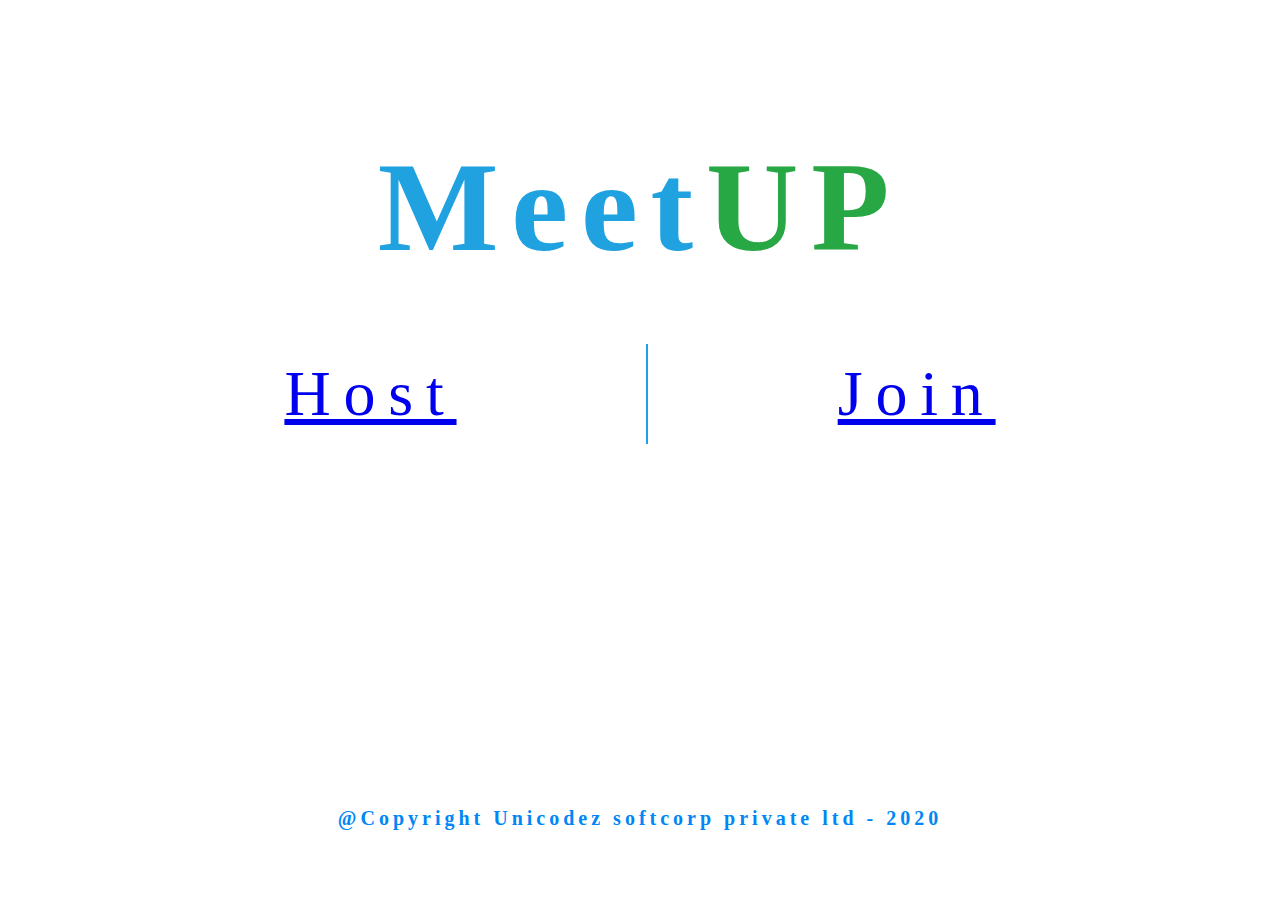
<file: index.html>
<html lang="en">
<head>
    <meta charset="UTF-8">
    <meta name="viewport" content="width=device-width, initial-scale=1.0">
    <link rel="stylesheet" href="https://stackpath.bootstrapcdn.com/bootstrap/4.5.0/css/bootstrap.min.css" integrity="sha384-9aIt2nRpC12Uk9gS9baDl411NQApFmC26EwAOH8WgZl5MYYxFfc+NcPb1dKGj7Sk" crossorigin="anonymous">
    <link rel="stylesheet" href="css/styles.css">
    <title>MeetUP-Video Conferencing</title>
</head>
<body>
    <header>
        <div class="heading heading-extra">
            <h1>Meet<span style="color: #28A745;">UP</span> </h1>
        </div>
    </header>
    
    <section>
        <div class="heading">
            <a href="MeetUP/pages/sign-up/signup.html" class="btn btn-outline-primary buttons">Host</a>
            <div class="vertical-line"></div>
            <a href="MeetUP/pages/join-meetup/join.html" class="btn btn-outline-success buttons">Join</a>
        </div>
    </section>
    
    <footer class="footer">
        <div>
            <h6> @Copyright Unicodez softcorp private ltd - 2020</h6>
        </div>  
    </footer>

</body>
</html>
</file>
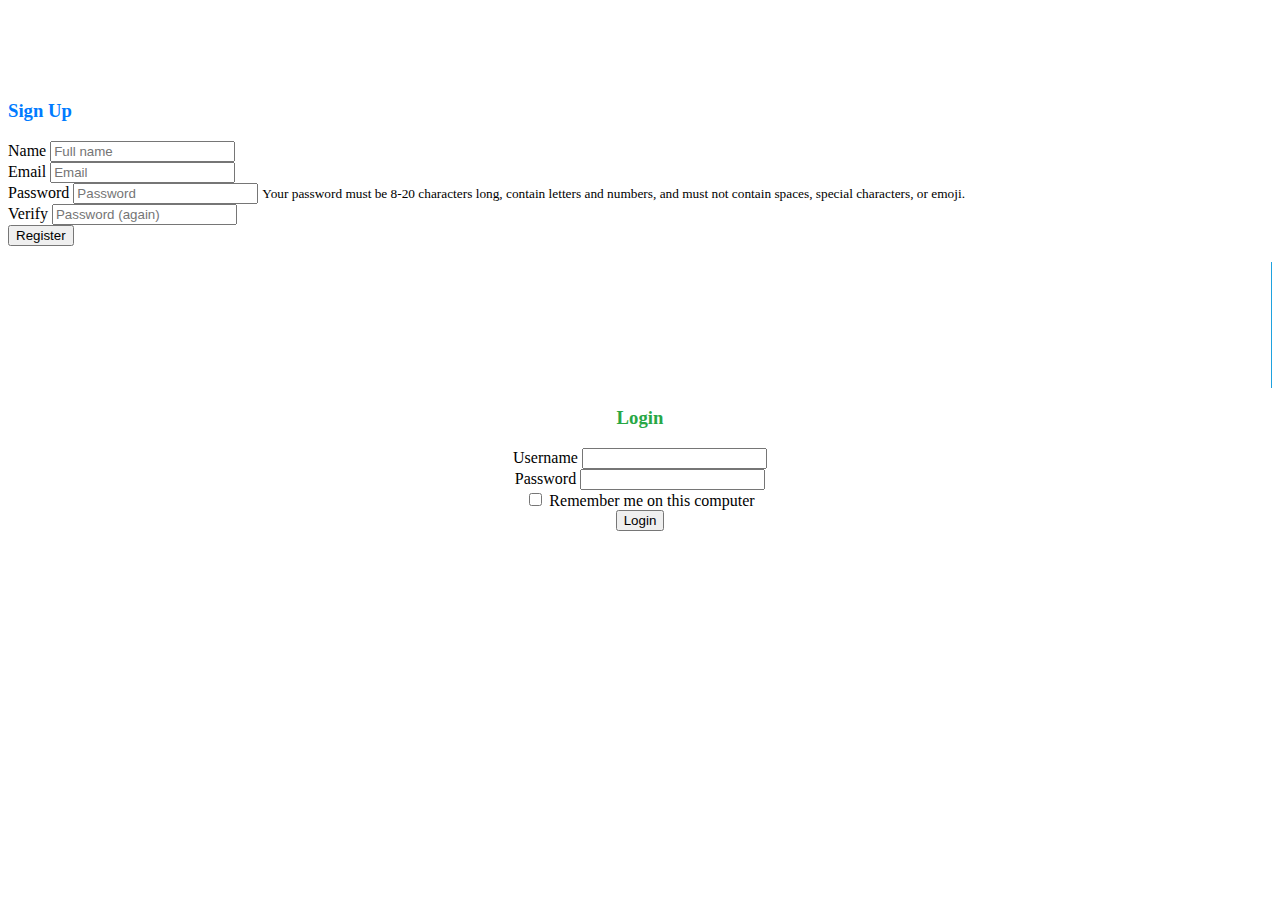
<file: pages/sign-up/signup.html>
<html lang="en">
<head>
    <meta charset="UTF-8">
    <meta name="viewport" content="width=device-width, initial-scale=1.0">
    <link rel="stylesheet" href="https://stackpath.bootstrapcdn.com/bootstrap/4.5.0/css/bootstrap.min.css" integrity="sha384-9aIt2nRpC12Uk9gS9baDl411NQApFmC26EwAOH8WgZl5MYYxFfc+NcPb1dKGj7Sk" crossorigin="anonymous">
    <link rel="stylesheet" href="css/styles.css">
    <title>MeetUP - Signup</title>
</head>
<body>
    <div class="form-div container">
        <div class="row">
            
            <div class="col-md-6 ">
                <!-- form card register -->
                    <div class="card card-outline-secondary">
                        <div class="card-header">
                        <h3 class="mb-0" style="color: #007BFF;">Sign Up</h3>
                        </div>
                        <div class="card-body">
                        <form autocomplete="off" class="form" role="form">
                            <div class="form-group">
                            <label for="inputName">Name</label> 
                                                <input class="form-control" id="inputName" placeholder="Full name" type="text">
                            </div>
                            <div class="form-group">
                            <label for="inputEmail3">Email</label> 
                                                <input class="form-control" id="inputEmail3" placeholder="Email" required="" type="email">
                            </div>
                            <div class="form-group">
                            <label for="inputPassword3">Password</label> 
                                                <input class="form-control" id="inputPassword3" placeholder="Password" required="" type="password"> 
                                                <small class="form-text text-muted" id="passwordHelpBlock">Your password must be 8-20 characters long, contain letters and numbers, and must not contain spaces, special characters, or emoji.</small>
                            </div>
                            <div class="form-group">
                            <label for="inputVerify3">Verify</label> 
                                                <input class="form-control" id="inputVerify3" placeholder="Password (again)" required="" type="password">
                            </div>
                            <div class="form-group">
                            <button class="btn btn-outline-primary btn-lg float-right" type="submit">Register</button>
                            </div>
                        </form>
                        </div>
                    </div><!-- /form card register -->

                
            </div>

            <div class="col-md-1 vertical-line"></div>

            <div class="col-md-5 login">
                <!-- form card login -->
                <div class="card card-outline-secondary">
                    <div class="card-header">
                    <h3 class="mb-0" style="color: #28A745;">Login</h3>
                    </div>
                    <div class="card-body">
                    <form autocomplete="off" class="form" id="formLogin" name="formLogin" role="form">
                        <div class="form-group">
                        <label for="uname1">Username</label> 
                                            <input class="form-control" id="uname1" name="uname1" required="" type="text">
                        </div>
                        <div class="form-group">
                        <label>Password</label> 
                                            <input autocomplete="new-password" class="form-control" id="pwd1" required="" type="password">
                        </div>
                        <div class="form-check small">
                        <label class="form-check-label">
                                                <input class="form-check-input" type="checkbox"> 
                                                <span>Remember me on this computer</span>
                        </label>
                        </div>
                                        <button class="btn btn-outline-success btn-lg float-right" type="button">Login</button>
                    </form>
                    </div><!--/card-block-->
                </div><!-- /form card login -->
                </div>


        </div>
    </div>
    
</body>
</html>
</file>
<file: css/styles.css>
html, body{
    
    background: white;
    letter-spacing: 0.2em;
    font-size: 2em;
}
  .heading-extra h1{
    color: #1fa2df;
    margin : 10% 20% 0;
  }

.heading {
    display: flex;
    justify-content: center;
    align-items: center;
}

.buttons{
    margin: 5% 10%;
    padding: 1% 5%;
    letter-spacing: none;
}

.vertical-line{
    border-left: 2px solid #1fa2df;
    height: 100px;
}

.footer{
    text-align: center;
    margin-top: 300px;
}

.footer h6{
    font-size: 20px;
    letter-spacing: 0.2em;
    color: #0087f5;
}
</file>
<file: pages/sign-up/css/styles.css>
.form-div{
    margin-top: 100px;
}

.vertical-line{
    padding-top: 10%;
    border-right : 1.5px solid #1fa2df;
    height: auto;
}

.signup{
    text-align: center;
}

.login{
    text-align: center;
}
</file>
